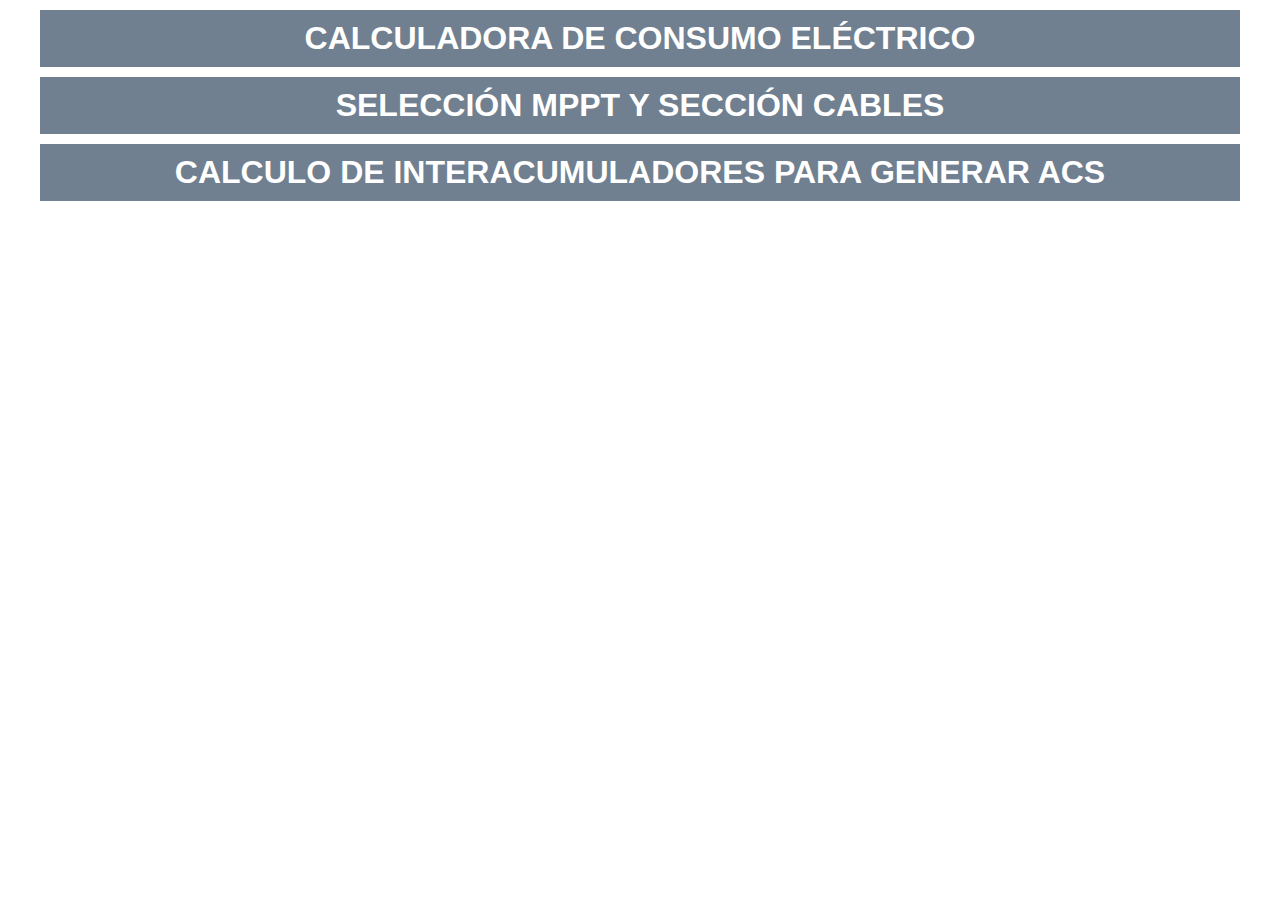
<file: index.html>
<!DOCTYPE html>
<html>
    <head>
        <meta charset="utf-8">
        <link rel="stylesheet" href="./style.css" type="text/css">
        <meta name="HandheldFriendly" content="true" />
        <meta name="MobileOptimized" content="320" />
        <meta name="viewport" content="initial-scale=1.0, maximum-scale=1.0, width=device-width, user-scalable=no" />
    </head>
    <body>
                   
        <a href="./consumo.html"><h1>CALCULADORA DE CONSUMO ELÉCTRICO</h1></a>
        <a href="./strings.html"><h1>SELECCIÓN MPPT Y SECCIÓN CABLES</h1></a>
        <a href="./boilers.html"><h1>CALCULO DE INTERACUMULADORES PARA GENERAR ACS</h1></a>
        
    </body>
</html>
</file>
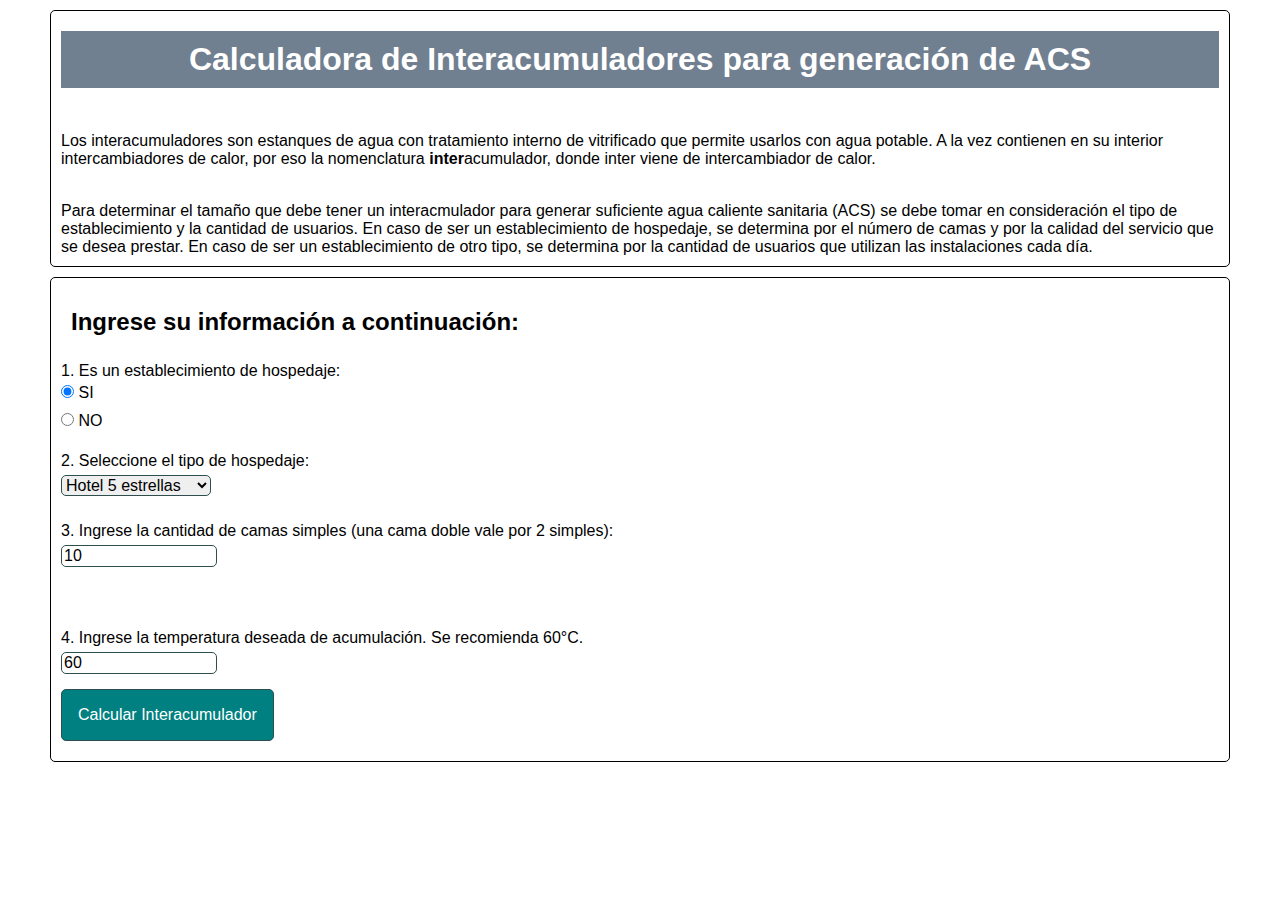
<file: boilers.html>
<!DOCTYPE html>
<html>
    <head>
        <meta charset="utf-8">
        <script src="./boilers.js" defer></script> <!-- Se usa para ocultar cierta pares del menú dependiendo de si es hospedaje o no.-->
        <meta name="HandheldFriendly" content="true" />
        <meta name="MobileOptimized" content="320" />
        <meta name="viewport" content="initial-scale=1.0, maximum-scale=1.0, width=device-width, user-scalable=no" />
        <title>Calculadora Consumo</title> 
        <link rel="stylesheet" href="./style.css">  
    </head>
    <body>
        <div>
            <h1>Calculadora de Interacumuladores para generación de ACS</h1>
            <br>
            <p>Los interacumuladores son estanques de agua con tratamiento interno de vitrificado que permite usarlos con agua potable. A la vez contienen en su interior intercambiadores de calor, por eso la nomenclatura <b>inter</b>acumulador, donde inter viene de intercambiador de calor. </p>
            <br>
            <p>Para determinar el tamaño que debe tener un interacmulador para generar suficiente agua caliente sanitaria (ACS) se debe tomar en consideración el tipo de establecimiento y la cantidad de usuarios. En caso de ser un establecimiento de hospedaje, se determina por el número de camas y por la calidad del servicio que se desea prestar. En caso de ser un establecimiento de otro tipo, se determina por la cantidad de usuarios que utilizan las instalaciones cada día.</p>
        </div>
        <div>
            <h2>Ingrese su información a continuación:</h2>
            <form action="boilersResultado.html" method="get">
                <p>1. Es un establecimiento de hospedaje:</p>
                <input type="radio" name="hospe" id="hospeSi" value="1" checked>
                <label for="hospeSi" class="radio">SI</label>
                <br>
                <input type="radio" name="hospe" id="hospeNo" value="0">
                <label for="hospeNo" class="radio">NO</label>
                <br>
                <label for="tipoHosp" id="tipoHospLabel">2. Seleccione el tipo de hospedaje:</label>
                <select name="tipoHosp" id="tipoHosp"> <!-- Acá los values tendrán que ser linkeados al array de data en data.js Por ejemplo, el value1, tiene que estar asociado al hotel 5 estrellas-->
                    <option value="1">Hotel 5 estrellas</option>
                    <option value="2">Hotel 4 estrellas</option>
                    <option value="3">Hotel 3 estrellas</option>
                    <option value="4">Hostal</option>
                </select>
                <br>
                <label for="camas" id="camasLabel">3. Ingrese la cantidad de camas simples (una cama doble vale por 2 simples):</label>
                <input type="number" name="camas" id="camasCant" min="2" max="200" value="10">
                <br>
                <label for="tipoEst" id="tipoEstLabel" style="display: none;">2. Seleccione el tipo de establecimiento</label>
                <select name="tipoEst" id="tipoEst" style="display: none;">
                    <option value="5">Gimnasio</option> <!--Los values con correlativos a los del tipo de Hoteles para simplificar los cálculos y las tablas con datos-->
                    <option value="6">Vestuarios / Ducha Colectiva</option>
                </select>
                <br>
                <label for="usuarios" id="usuariosLabel" style="display: none;">3. Ingrese aquí la cantidad de usuarios máxima por día del establecimiento.</label>
                <input type="number" name="usuarios" id="usuarios" min="2" max="300" step="1" style="display: none;">
                <br>
                <label for="temp" id="tempLabel">4. Ingrese la temperatura deseada de acumulación. Se recomienda 60°C.</label>
                <input type="number" name="temp" id="tempBoiler" min="50" max="70" value="60">
                <br>
                <input type="submit" id="boilers" value="Calcular Interacumulador">

            </form>

        </div>
    </body>
</html>
</file>
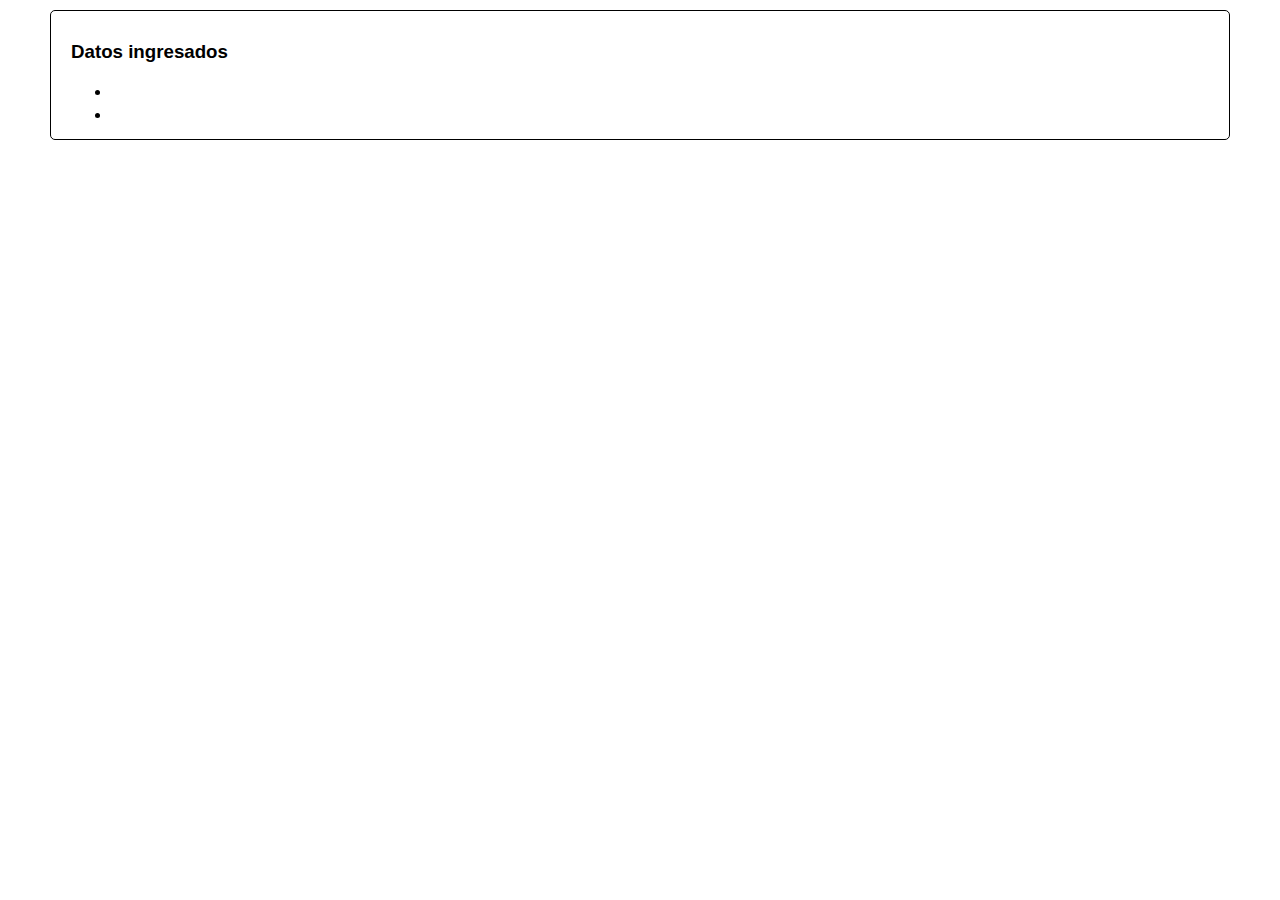
<file: boilersResultado.html>
<!DOCTYPE html>
<html>
    <head>
        <meta charset="utf-8">
        <script src="./boilersResultado.js" defer type="module"></script>
        <meta name="HandheldFriendly" content="true" />
        <meta name="MobileOptimized" content="320" />
        <meta name="viewport" content="initial-scale=1.0, maximum-scale=1.0, width=device-width, user-scalable=no" />
        <title>Calculadora Consumo</title> 
        <link rel="stylesheet" href="./style.css">  
    </head>
    <body>
        <div>
            <h3>Datos ingresados</h3>
            <ul>
                <li id="establecimiento"></li>
                <li id="camas"></li>
            </ul>
        </div>
    </body>
</html>
</file>
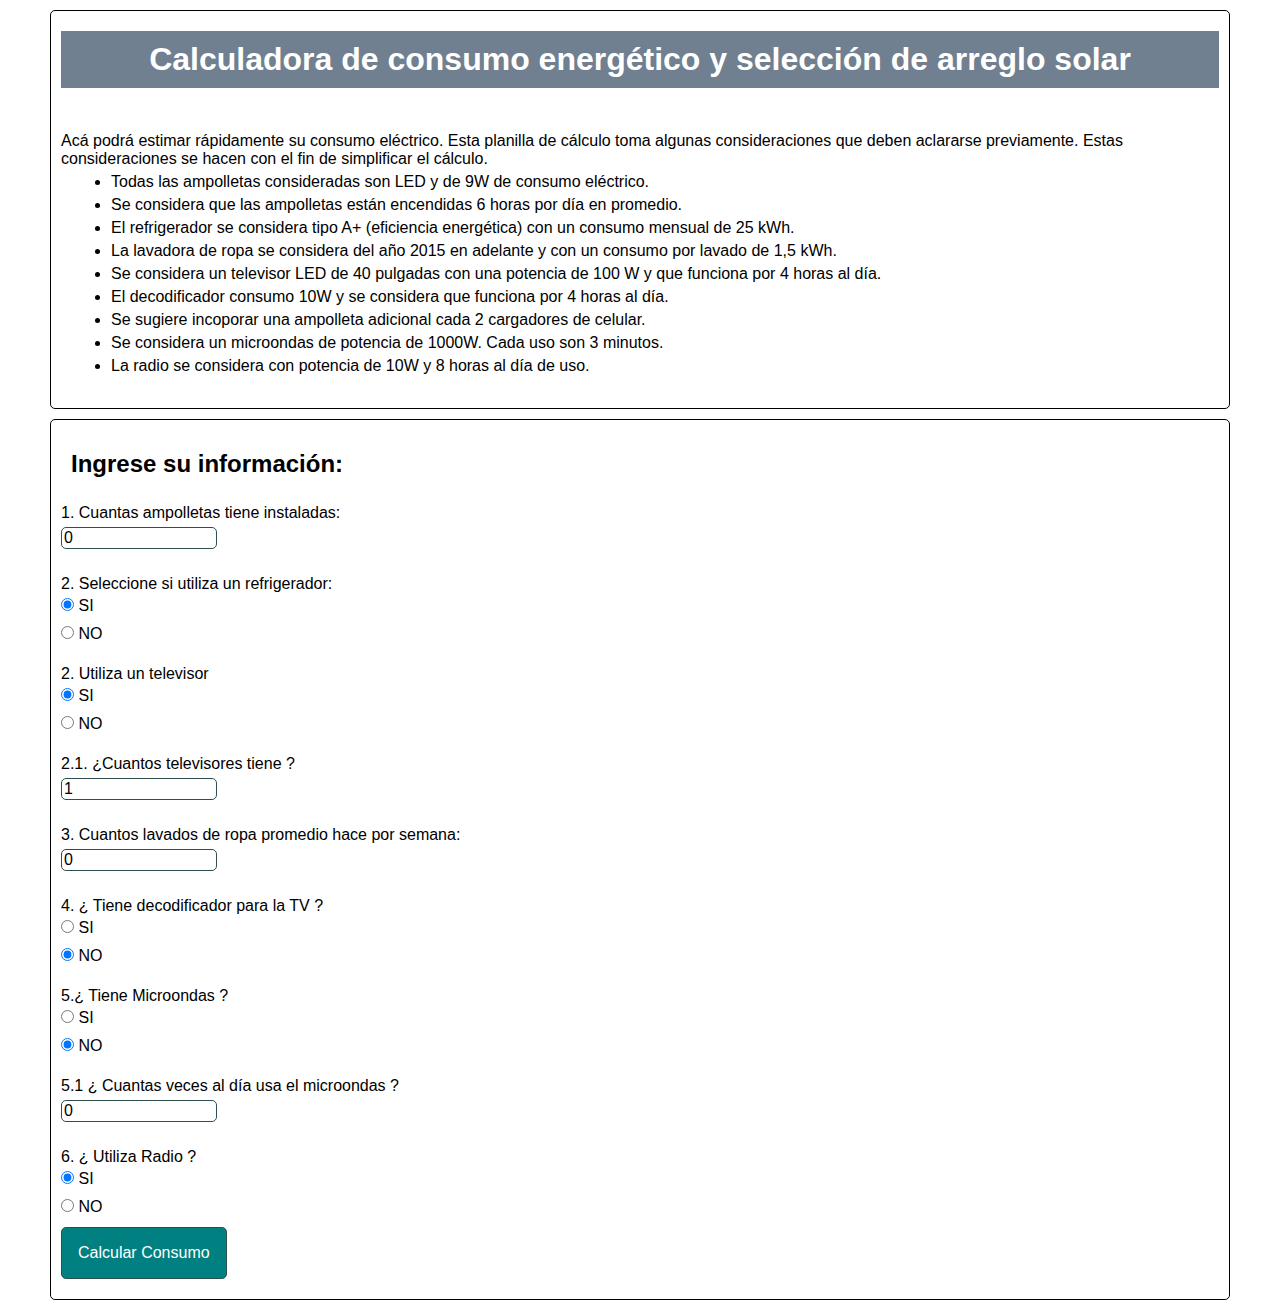
<file: consumo.html>
<!DOCTYPE html>
<html>
    <head>
        <meta charset="utf-8">
        <script src="./consumo.js" defer></script>
        <meta name="HandheldFriendly" content="true" />
        <meta name="MobileOptimized" content="320" />
        <meta name="viewport" content="initial-scale=1.0, maximum-scale=1.0, width=device-width, user-scalable=no" />
        <title>Calculadora Consumo</title> 
        <link rel="stylesheet" href="./style.css">
    </head>
    <body>
        <div>
            <h1>Calculadora de consumo energético y selección de arreglo solar</h1>
            <br>
            <p>Acá podrá estimar rápidamente su consumo eléctrico. Esta planilla de cálculo toma algunas consideraciones que deben aclararse previamente. Estas consideraciones se hacen con el fin de simplificar el cálculo.</p>
            <ul>
                <li>Todas las ampolletas consideradas son LED y de 9W de consumo eléctrico.</li>
                <li>Se considera que las ampolletas están encendidas 6 horas por día en promedio.</li>
                <li>El refrigerador se considera tipo A+ (eficiencia energética) con un consumo mensual de 25 kWh.</li>
                <li>La lavadora de ropa se considera del año 2015 en adelante y con un consumo por lavado de 1,5 kWh.</li>
                <li>Se considera un televisor LED de 40 pulgadas con una potencia de 100 W y que funciona por 4 horas al día.</li>
                <li>El decodificador consumo 10W y se considera que funciona por 4 horas al día.</li>
                <li>Se sugiere incoporar una ampolleta adicional cada 2 cargadores de celular.</li>
                <li>Se considera un microondas de potencia de 1000W. Cada uso son 3 minutos.</li>
                <li>La radio se considera con potencia de 10W y 8 horas al día de uso.</li>
            </ul>
            <br>
        </div>
        <div>
            <h2>Ingrese su información:</h2>
            <form action="resultadoConsumo.html" method="GET">
                <label for="ampolletas">1. Cuantas ampolletas tiene instaladas:</label>
                <input type="number" name="ampolletas" id="ampolletas" required min="0" value="0">
                <br>
                <p>2. Seleccione si utiliza un refrigerador:</p>
                <input type="radio" name="refri" id="refriSi" value="1" checked>
                <label for="refriSi" class="radio">SI</label>
                <br>
                <input type="radio" name="refri" id="refriNo" value="0">
                <label for="refriNo" class="radio"> NO</label>
                <br>
                <p>2. Utiliza un televisor</p>
                <input type="radio" name="tv" id="tvSi" value="1" checked>
                <label for="tvSi" class="radio">SI</label>
                <br>
                <input type="radio" name="tv" id="tvNo" value="0">
                <label for="tvNo" class="radio">NO</label>
                <br>
                <label for="cantTv" id="cantTvLabel">2.1. ¿Cuantos televisores tiene ?</label>
                <input type="number" name="cantTv" id="cantTv" min="0" required value="1">
                <br>
                <label for="lavadora">3. Cuantos lavados de ropa promedio hace por semana:</label>
                <input type="number" name="lavadora" id="lavadora" min="0" value="0" required>
                <br>
                <p>4. ¿ Tiene decodificador para la TV ?</p>
                <input type="radio" name="deco" id="decoSi" value="1">
                <label for="decoSi" class="radio">SI</label>
                <br>
                <input type="radio" name="deco" id="decoNo" value="0" checked>
                <label for="decoNo" class="radio">NO</label>
                <br>
                <p>5.¿ Tiene Microondas ?</p>
                <input type="radio" name="micro" id="microSi" value="1">
                <label for="microSi" class="radio">SI</label>
                <br>
                <input type="radio" name="micro" id="microNo" value="0" checked>
                <label for="microNo" class="radio">NO</label>
                <br>
                <label for="microVeces">5.1 ¿ Cuantas veces al día usa el microondas ?</label>
                <input type="number" name="microVeces" id="microTiempo" value="0">
                <br>
                <p>6. ¿ Utiliza Radio ?</p>
                <input type="radio" name="radio" id="radioSi" value="1" checked>
                <label for="radioSi" class="radio">SI</label>
                <br>
                <input type="radio" name="radio" id="radioNo" value="0">
                <label for="radioNo" class="radio">NO</label>
                <br>

                <input type="submit" id="consumo" value="Calcular Consumo">
            </form>
            
         
        </div>
        
        
    </body>
</html>
</file>
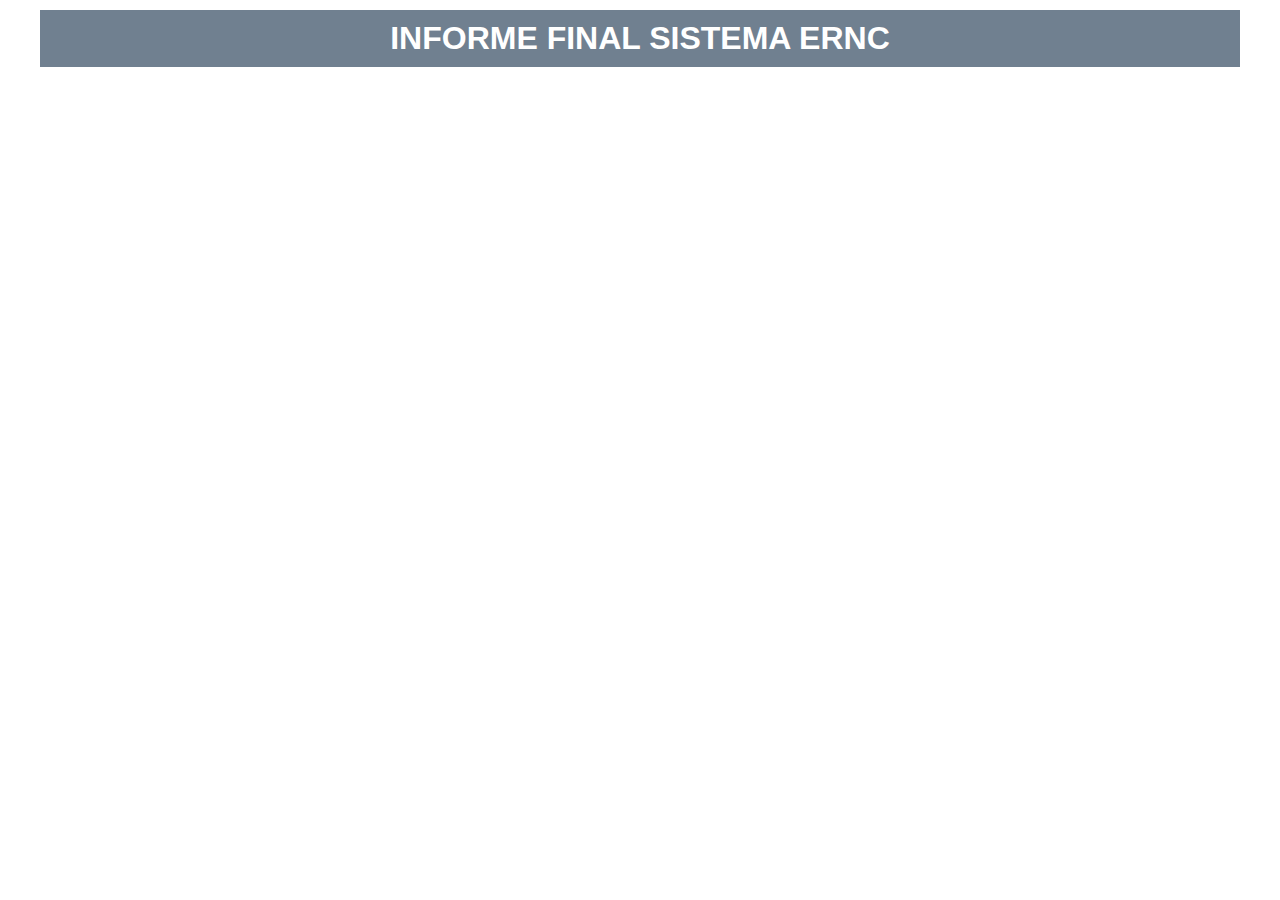
<file: informe.html>
<!DOCTYPE html>
<html>
    <head>
        <meta charset="utf-8">
        <script src="./informe.js" defer type="module"></script>
        <link rel="stylesheet" href="./style.css" type="text/css">
        <meta name="HandheldFriendly" content="true" />
        <meta name="MobileOptimized" content="320" />
        <meta name="viewport" content="initial-scale=1.0, maximum-scale=1.0, width=device-width, user-scalable=no" />
    </head>
    <body>
        <h1>INFORME FINAL SISTEMA ERNC</h1>
        <p id="tabla"></p>
    </body>
</html>
</file>
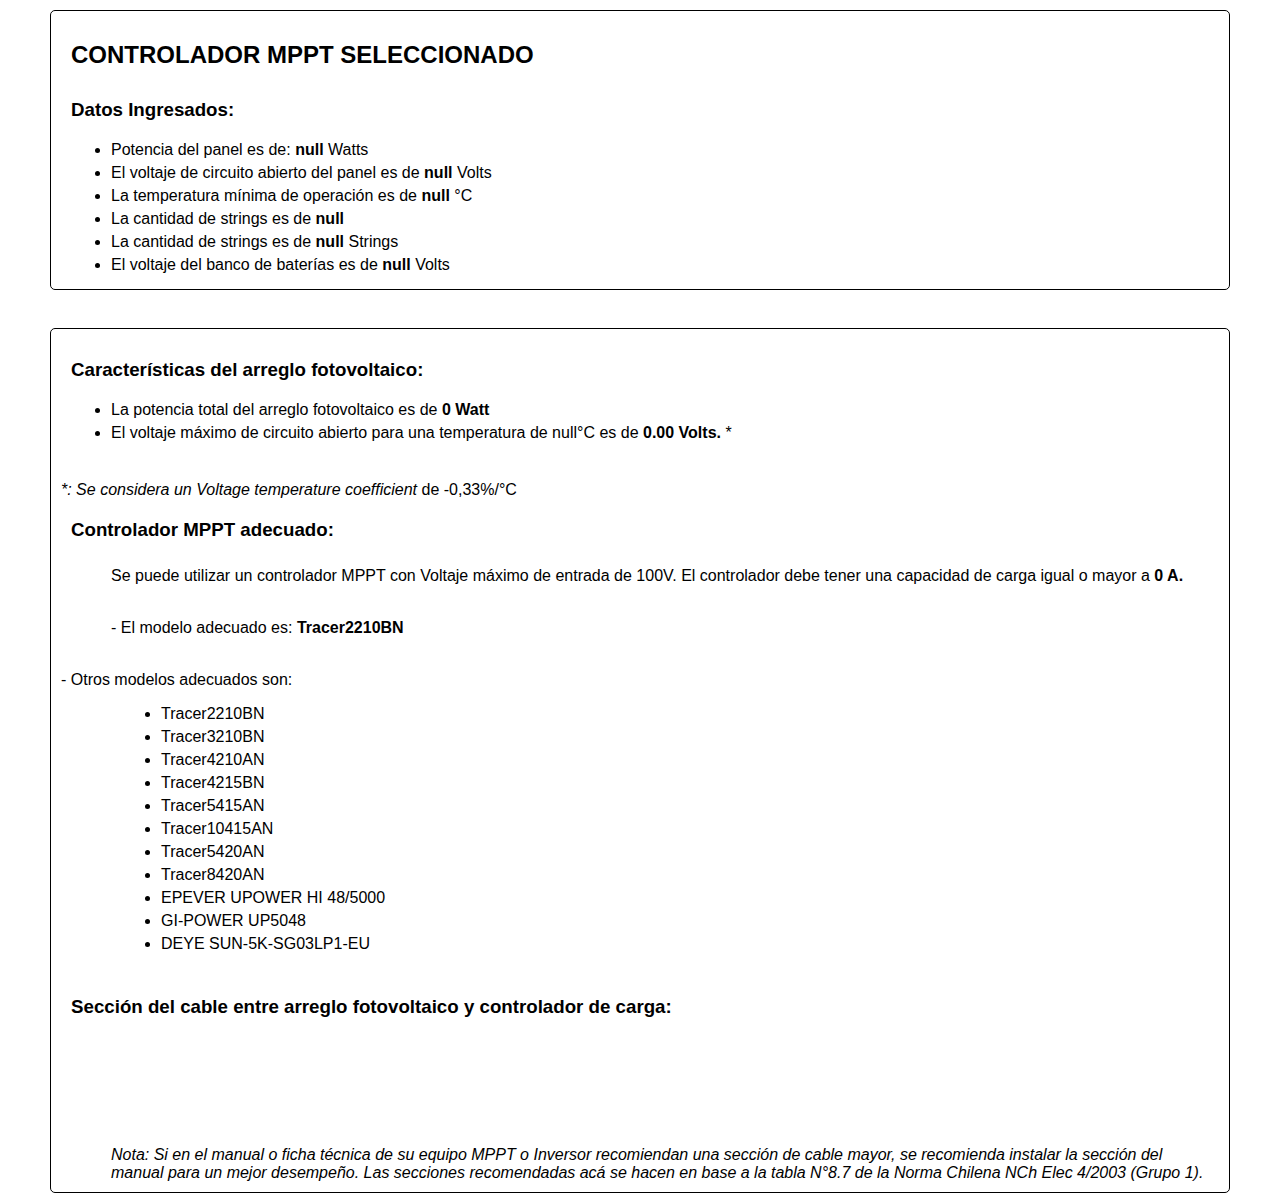
<file: resultado.html>
<!DOCTYPE html>
<html>
    <head>
        <script src="./script.js" defer type="module"></script>
        <link rel="stylesheet" href="./style.css" type="text/css">
        <meta name="HandheldFriendly" content="true" />
        <meta name="MobileOptimized" content="320" />
        <meta name="viewport" content="initial-scale=1.0, maximum-scale=1.0, width=device-width, user-scalable=no" />

    </head>
    <body>
        <div>
            <h2>CONTROLADOR MPPT SELECCIONADO</h2>
            <h3>Datos Ingresados:</h3>
            <ul>
                <li id="potenciaPanel"></li>
                <li id="Voc"></li>
                <li id="tempMin"></li>
                <li id="cantSerie"></li>
                <li id="cantString"></li>
                <li id="voltBat"></li>
            </ul>
        </div>
        <br>
        <div>
            <h3>Características del arreglo fotovoltaico:</h3>
            <ul>
                <li id="pot-total"></li>
                <li id="voc-string"></li>
            </ul>
            <br>
            <p><em>*: Se considera un Voltage temperature coefficient</em> de -0,33%/°C</p>
            <h3 id="mppth2">Controlador MPPT adecuado:</h3>
            <p id="mppt" class="resp"></p>
            <br>
            <p id="mpptadecuado" class="resp"></p>
            <br>
            <p>- Otros modelos adecuados son:</p>
            <p id="todosmpptadecuado" class="resp"></p>
            <br>
            <h3>Sección del cable entre arreglo fotovoltaico y controlador de carga:</h3>
            <p id="cableAdecuado" class="resp"></p>
            <br>
            <p id="cableMppt" class="resp"></p>
            <br>
            <p id="cableInversor" class="resp"></p>
            <br>
            <p class="resp"><em>Nota: Si en el manual o ficha técnica de su equipo MPPT o Inversor recomiendan una sección de cable mayor, se recomienda instalar la sección del manual para un mejor desempeño. Las secciones recomendadas acá se hacen en base a la tabla N°8.7 de la Norma Chilena NCh Elec 4/2003 (Grupo 1).</em></p>
        </div>
    </body>
</html>
</file>
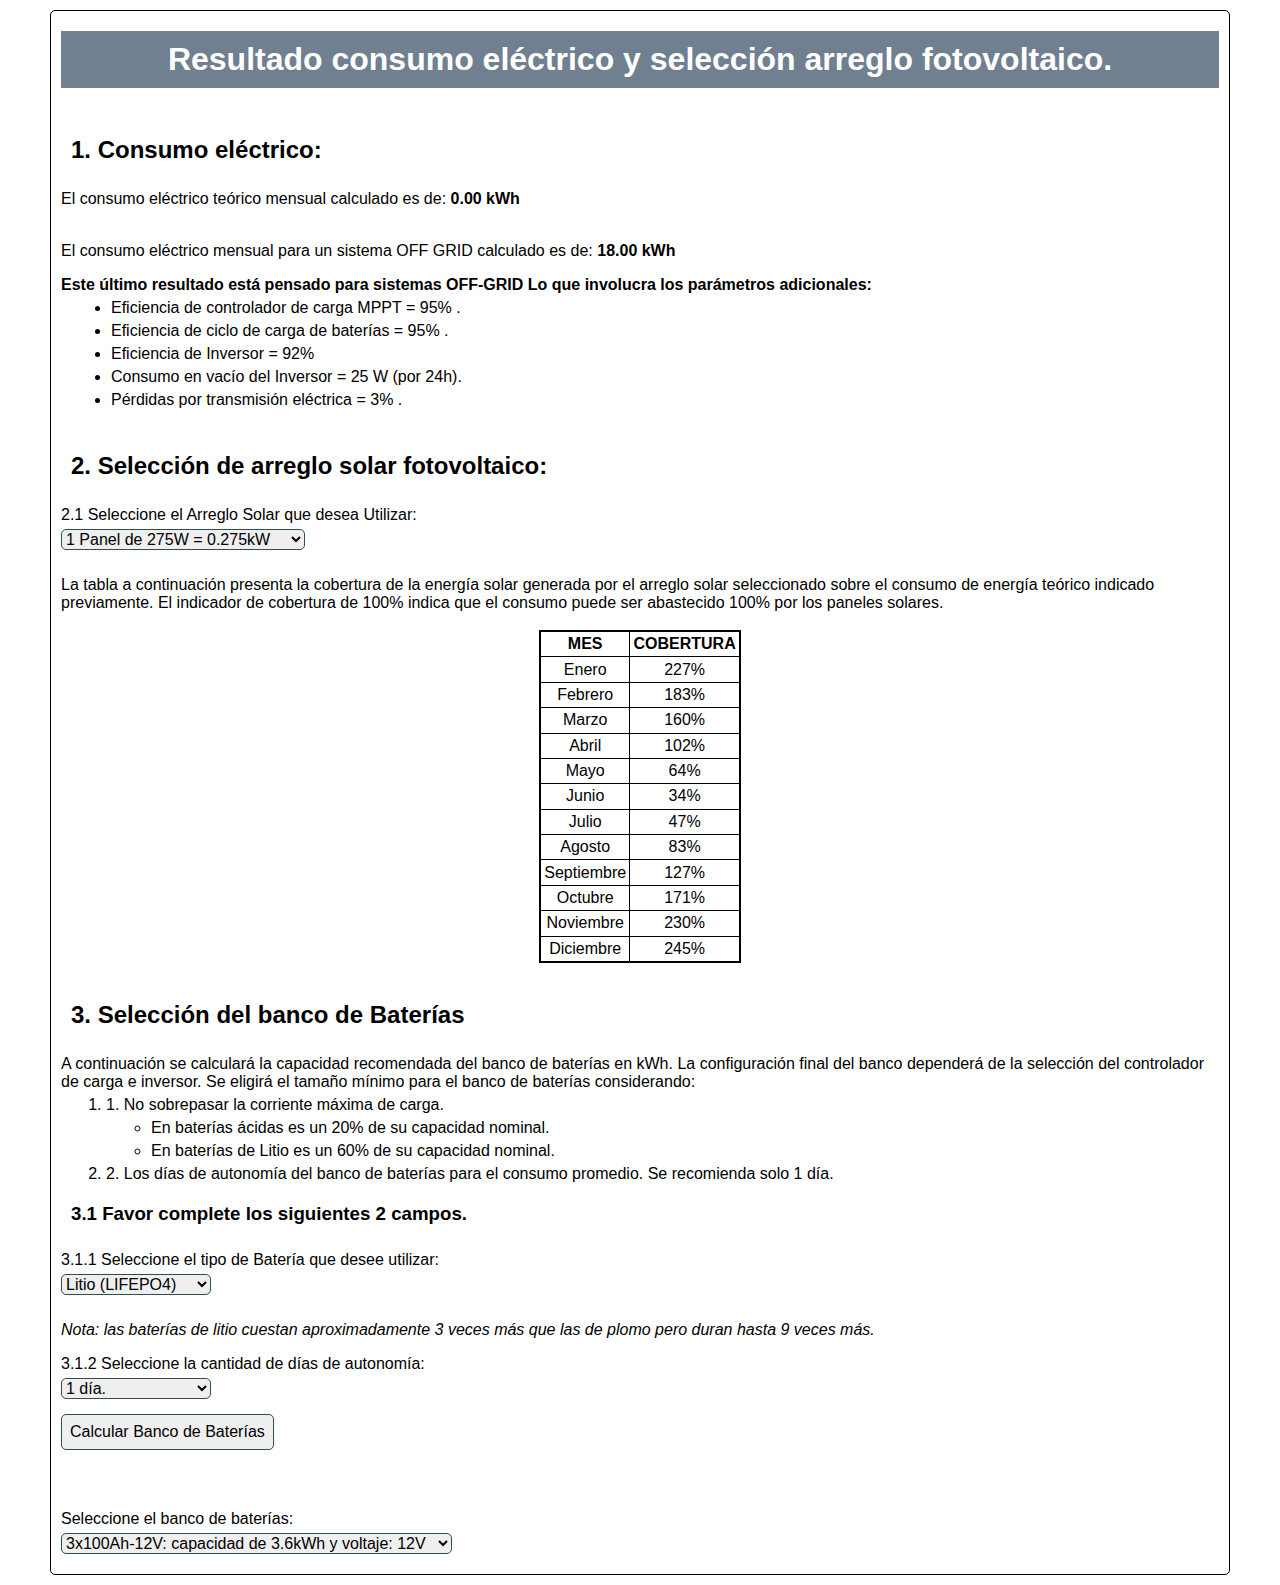
<file: resultadoConsumo.html>
<!DOCTYPE html>
<html>
    <head>
        <meta charset="utf-8">
        <script src="./resultadoConsumo.js" defer type="module"></script>
        <link rel="stylesheet" href="./style.css" type="text/css">
        <meta name="HandheldFriendly" content="true" />
        <meta name="MobileOptimized" content="320" />
        <meta name="viewport" content="initial-scale=1.0, maximum-scale=1.0, width=device-width, user-scalable=no" />
    </head>
    <body>
        <div>
            <h1>Resultado consumo eléctrico y selección arreglo fotovoltaico.</h1>
            <br>
            <h2>1. Consumo eléctrico:</h2>
            <p id="consumo"></p>
            <br>
            <p id="consumoReal"></p>
            <p><b>Este último resultado está pensado para sistemas OFF-GRID Lo que involucra los parámetros adicionales:</b></p>
                <ul>
                    <li>Eficiencia de controlador de carga MPPT = 95% .</li>
                    <li>Eficiencia de ciclo de carga de baterías = 95% .</li>
                    <li>Eficiencia de Inversor = 92%</li>
                    <li>Consumo en vacío del Inversor = 25 W (por 24h).</li>
                    <li>Pérdidas por transmisión eléctrica = 3% .</li>
                </ul>
            <br>
                <form action="informe.html"></form>
                <h2>2. Selección de arreglo solar fotovoltaico:</h2>
                <label for="potSolar">2.1 Seleccione el Arreglo Solar que desea Utilizar:</label>
                    <select name="potSolar" id="potSolar">
                        <option value="0.275">1 Panel de 275W = 0.275kW</option>
                        <option value="0.335">1 Panel de 335W = 0,35kW</option>
                        <option value="0.55">2 Paneles de 275W = 0,55kW</option>
                        <option value="0.825">3 Paneles de 275W = 0,825kW</option>
                        <option value="1.05">3 Paneles de 335W = 1,05kW</option>
                        <option value="1.65">6 Paneles de 275W = 1,65kW</option>
                        <option value="2.1">6 Paneles de 335W = 2,1kW</option>
                        <option value="2.475">9 Paneles de 275W = 2,475</option>
                        <option value="3.015">9 Paneles de 335W = 3,015</option>
                        <option value="3.3">12 Paneles de 275W = 3,3kW</option>
                        <option value="4.2">12 Paneles de 335W = 4,2kW</option>
                        <option value="6.03">18 Paneles de 335W = 4,2kW</option>
                        <option value="8.04">24 Paneles de 335W = 8.04kW</option>
                    </select>
                <br>
                <p>La tabla a continuación presenta la cobertura de la energía solar generada por el arreglo solar seleccionado sobre el consumo de energía teórico indicado previamente. El indicador de cobertura de 100% indica que el consumo puede ser abastecido 100% por los paneles solares.</p>
                <br>
                <table id="tabla"></table>
                <br>
                <h2>3. Selección del banco de Baterías</h2>
                <p>A continuación se calculará la capacidad recomendada del banco de baterías en kWh. La configuración final del banco dependerá de la selección del controlador de carga e inversor. Se eligirá el tamaño mínimo para el banco de baterías considerando:</p>
                <ol>
                    <li>1. No sobrepasar la corriente máxima de carga.</li>
                    <ul>
                        <li>En baterías ácidas es un 20% de su capacidad nominal.</li>
                        <li>En baterías de Litio es un 60% de su capacidad nominal.</li>
                    </ul>
                    <li>2. Los días de autonomía del banco de baterías para el consumo promedio. Se recomienda solo 1 día.</li>
                </ol>
                <h3>3.1 Favor complete los siguientes 2 campos.</h3>
                <label for="tipoBat">3.1.1 Seleccione el tipo de Batería que desee utilizar:</label>
                <select name="tipoBat" id="tipoBat">
                    <option value="litio">Litio (LIFEPO4)</option>
                    <option value="acido">AGM, GEL, OPzV</option>
                </select>
                <p><em>Nota: las baterías de litio cuestan aproximadamente 3 veces más que las de plomo pero duran hasta 9 veces más.</em></p>
                <label for="autonomia">3.1.2 Seleccione la cantidad de días de autonomía: </label>
                <select name="autonomia" id="autonomia">
                    <option value="1">1 día.</option>
                    <option value="2">2 días.</option>
                </select>
                <br>
                <input type="button" id="calcBat" value="Calcular Banco de Baterías">
                <p id="capBat" display="none"></p>
                <br>
                <label for="banco" id="banco">Seleccione el banco de baterías: </label>
                
                
            </div>
            
        </form>

        

    </body>
</html>
</file>
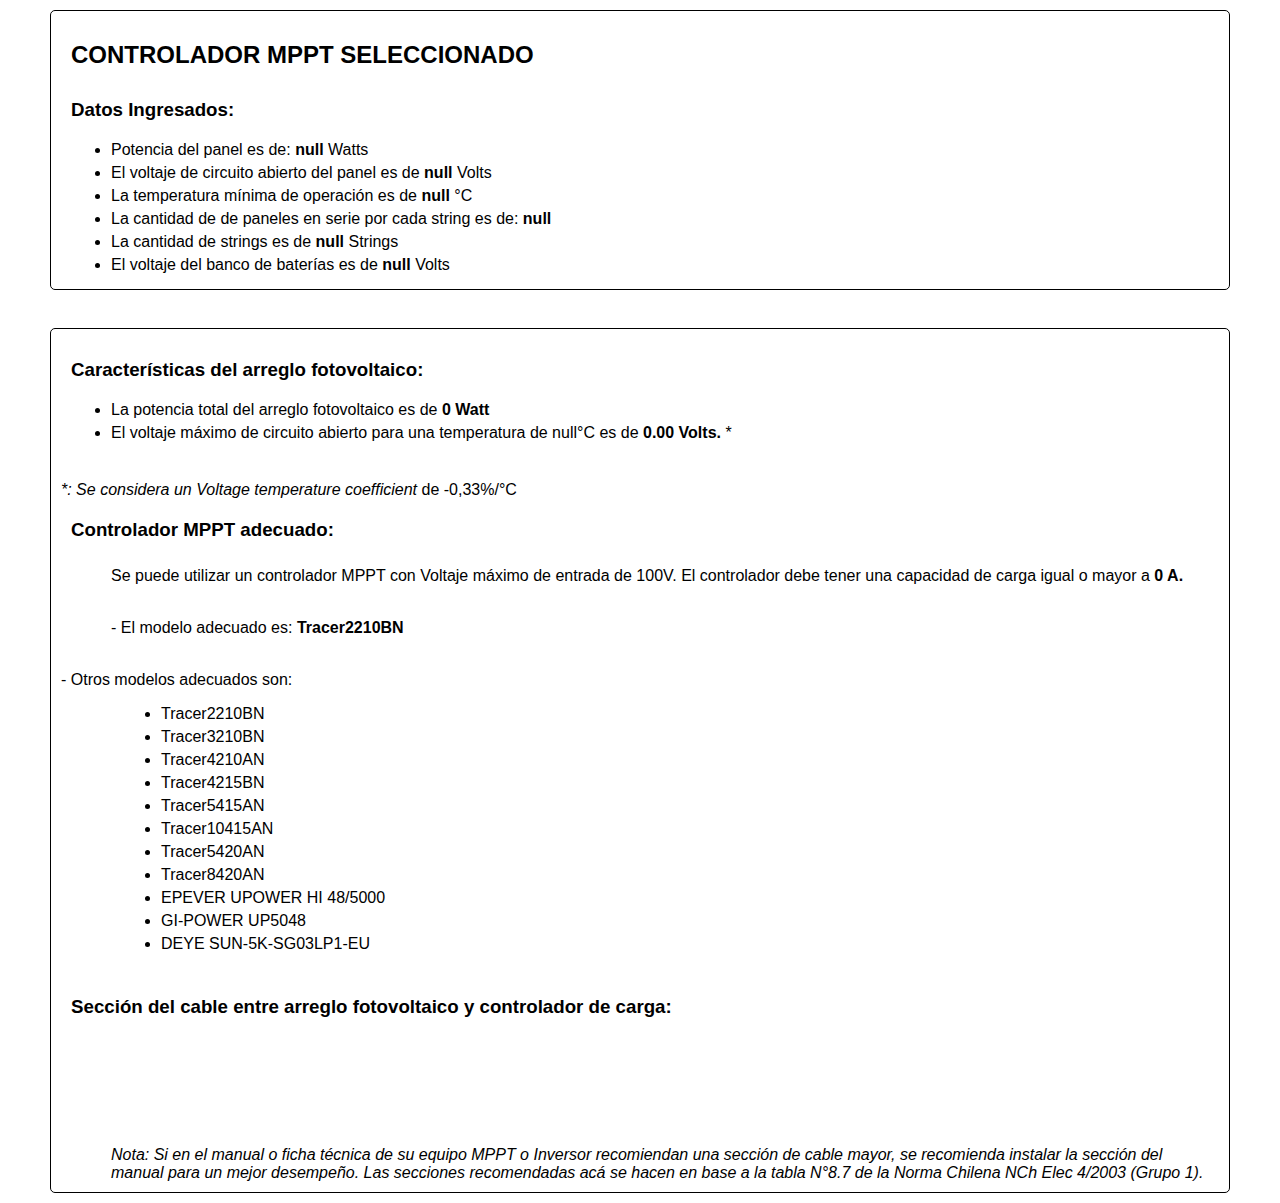
<file: resultadoStrings.html>
<!DOCTYPE html>
<html>
    <head>
        <meta charset="utf-8">
        <script src="./resultadoStrings.js" defer type="module"></script>
        <link rel="stylesheet" href="./style.css" type="text/css">
        <meta name="HandheldFriendly" content="true" />
        <meta name="MobileOptimized" content="320" />
        <meta name="viewport" content="initial-scale=1.0, maximum-scale=1.0, width=device-width, user-scalable=no" />

    </head>
    <body>
        <div>
            <h2>CONTROLADOR MPPT SELECCIONADO</h2>
            <h3>Datos Ingresados:</h3>
            <ul>
                <li id="potenciaPanel"></li>
                <li id="Voc"></li>
                <li id="tempMin"></li>
                <li id="cantSerie"></li>
                <li id="cantString"></li>
                <li id="voltBat"></li>
            </ul>
        </div>
        <br>
        <div>
            <h3>Características del arreglo fotovoltaico:</h3>
            <ul>
                <li id="pot-total"></li>
                <li id="voc-string"></li>
            </ul>
            <br>
            <p><em>*: Se considera un Voltage temperature coefficient</em> de -0,33%/°C</p>
            <h3 id="mppth2">Controlador MPPT adecuado:</h3>
            <p id="mppt" class="resp"></p>
            <br>
            <p id="mpptadecuado" class="resp"></p>
            <br>
            <p>- Otros modelos adecuados son:</p>
            <p id="todosmpptadecuado" class="resp"></p>
            <br>
            <h3>Sección del cable entre arreglo fotovoltaico y controlador de carga:</h3>
            <p id="cableAdecuado" class="resp"></p>
            <br>
            <p id="cableMppt" class="resp"></p>
            <br>
            <p id="cableInversor" class="resp"></p>
            <br>
            <p class="resp"><em>Nota: Si en el manual o ficha técnica de su equipo MPPT o Inversor recomiendan una sección de cable mayor, se recomienda instalar la sección del manual para un mejor desempeño. Las secciones recomendadas acá se hacen en base a la tabla N°8.7 de la Norma Chilena NCh Elec 4/2003 (Grupo 1).</em></p>
        </div>
    </body>
</html>
</file>
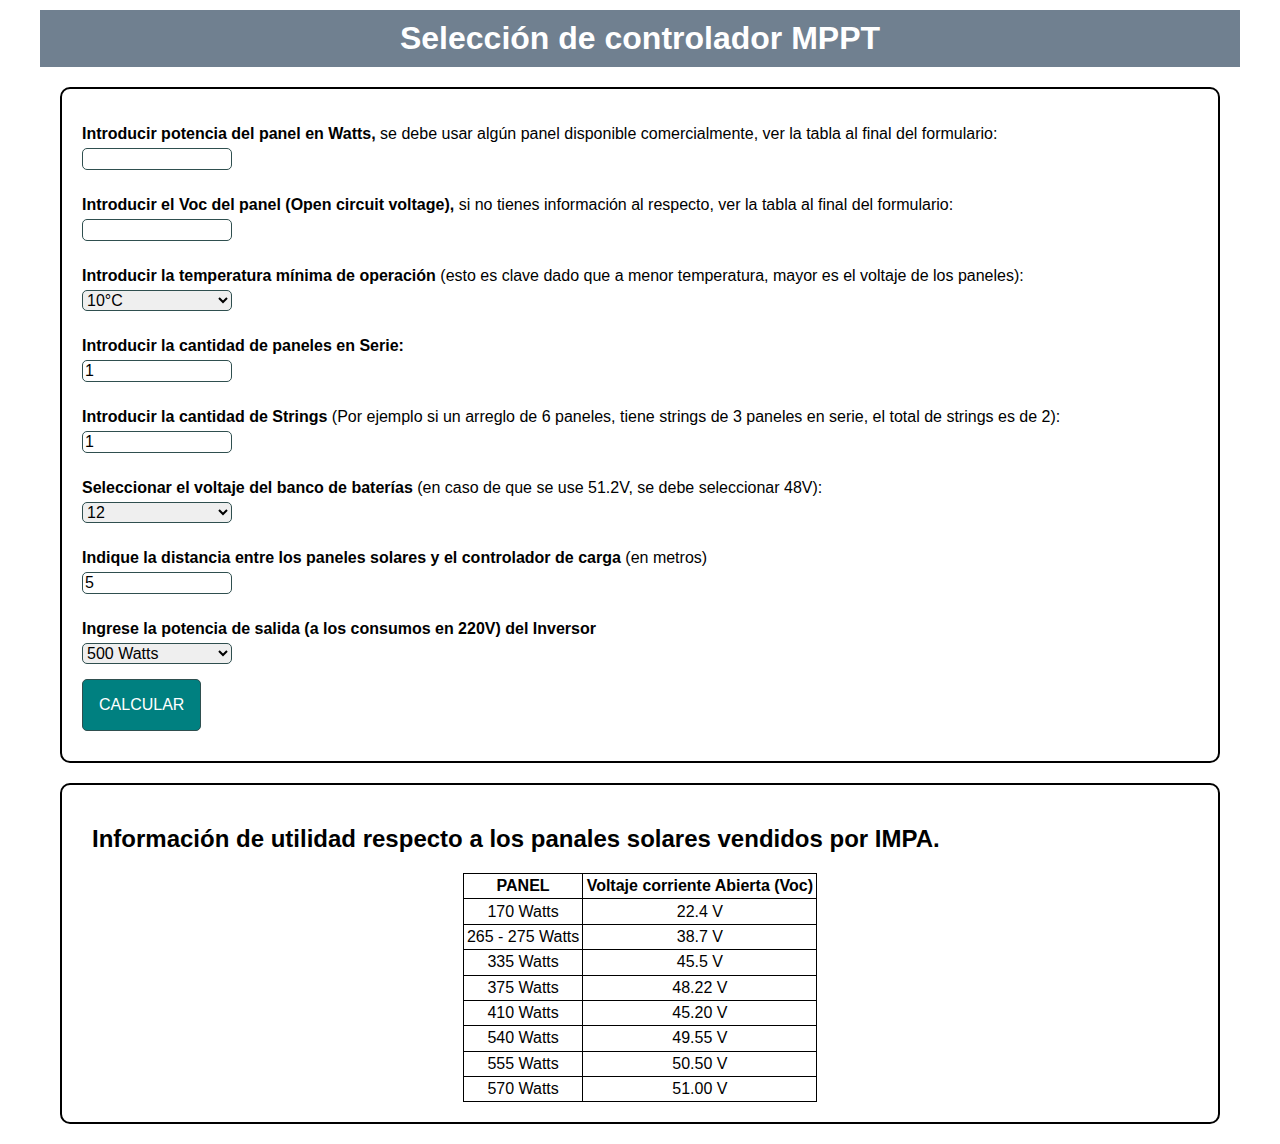
<file: strings.html>
<html> 
  <head>
    <meta charset="utf-8">
    <meta name="HandheldFriendly" content="true" />
    <meta name="MobileOptimized" content="320" />
    <meta name="viewport" content="initial-scale=1.0, maximum-scale=1.0, width=device-width, user-scalable=no" />
    <title>Calculadora Solar</title> 
    <link rel="stylesheet" href="./style.css">
  </head>
    <body>

    <h1>Selección de controlador MPPT</h1>
    <form action="resultadoStrings.html" method="GET">
     <div class="form">
      <label for="potenciaPanel"><b>Introducir potencia del panel en Watts,</b>  se debe usar algún panel disponible comercialmente, ver la tabla al final del formulario:</label>
      <input type="number" id="potenciaPanel" name="potenciaPanel" min="10" max="700">
      <br>
      <label for="Voc"><b>Introducir el Voc del panel (Open circuit voltage),</b> si no tienes información al respecto, ver la tabla al final del formulario:</label>
      <input type="number" id="Voc" name="Voc" size="10" required min="10" max="100" step="0.01">
      <br>
      <label for="tempMin"> <b>Introducir la temperatura mínima de operación</b> (esto es clave dado que a menor temperatura, mayor es el voltaje de los paneles):</label>
      <select name="tempMin" id="tempMin">
        <option value="10">10°C</option>
        <option value="0">0°C</option>
        <option value="-10">-10°C</option>
        <option value="-20">-20°C</option>
        <option value="-30">-30°C</option>
        <option value="-40">-40°C</option>
      </select>
      <br>
      <label for="cantSerie"><b>Introducir la cantidad de paneles en Serie:</b> </label>
      <input type="number" id="cantSerie" name="cantSerie" size="10" required value="1" min="1" max="12" >
      <br>
      <label for="cantString"><b>Introducir la cantidad de Strings</b> (Por ejemplo si un arreglo de 6 paneles, tiene strings de 3 paneles en serie, el total de strings es de 2):</label>
      <input type="number" id="cantString" name="cantString" size="10" required min="1"  value="1" max="10">
      <br>
      <label for="voltBat"><b>Seleccionar el voltaje del banco de baterías</b> (en caso de que se use 51.2V, se debe seleccionar 48V):</label>
      <select id="voltBat" name="voltBat">  
        <option value="12">12</option>  
        <option value="24">24</option>  
        <option value="48">48</option>  
      </select>
      <br>
      <label for="distancia"><b>Indique la distancia entre los paneles solares y el controlador de carga</b> (en metros)</label>
      <input type="number" id="distancia" name="distancia" required min="5" value="5">
      <br>
      <label for="potencia-inv"><b>Ingrese la potencia de salida (a los consumos en 220V) del Inversor</b></label>
      <select id="potencia-inv" name="potencia-inv">
        <option value="500">500 Watts</option>
        <option value="1000">1000 Watts</option>
        <option value="1500">1500 Watts</option>
        <option value="2000">2000 Watts</option>
        <option value="3000">3000 Watts</option>
        <option value="5000">5000 Watts</option>
        <option value="6000">6000 Watts</option>
        <option value="7000">7000 Watts</option>
      </select>
      <br>
      <input id="calcVoc" type="submit"  value="CALCULAR">
      
      <br>
    </div>
  </form>
    <div class="form">
      <h2>Información de utilidad respecto a los panales solares vendidos por IMPA.</h2>
      <table>
        <thead>
          <tr>
            <th>PANEL</th>
            <th>Voltaje corriente Abierta (Voc)</th>
          </tr>
        </thead>
        <tbody>
          <tr>
            <td>170 Watts</td>
            <td>22.4 V</td>
          </tr>
          <tr>
            <td>265 - 275 Watts</td>
            <td>38.7 V</td>
          </tr>
          <tr>
            <td>335 Watts</td>
            <td>45.5 V</td>
          </tr>
          <tr>
            <td>375 Watts</td>
            <td>48.22 V</td>
          </tr>
          <tr>
            <td>410 Watts</td>
            <td>45.20 V</td>
          </tr>
          <tr>
            <td>540 Watts</td>
            <td>49.55 V</td>
          </tr>
          <tr>
            <td>555 Watts</td>
            <td>50.50 V</td>
          </tr>
          <tr>
            <td>570 Watts</td>
            <td>51.00 V</td>
          </tr>
        </tbody>
      </table>
    </div>
  </body>
</html>
</file>
<file: style.css>
*{
    font-family: Arial, Helvetica, sans-serif;
    max-width: 1200px;
    margin: 0 auto;
    
  }
  .container {
    width: 50%;
    height: 200px;
    overflow: hidden;
  }
   
  .container img {
    max-width: 100%;
    height: auto;
    display: block;
  }
  
  h1 {
    background-color: slategray;
    
    color: white;
    text-align: center;
    padding: 10px 30px;
    margin: 10px 0px;
    
  }

  h2, h3 {
    color: black;
    padding: 10px;
    margin: 10px 0px;
  }
  
  button {
    margin: 20px;
    font-size: auto;
    border: 1px solid darkslategrey;
  }

  #calcBat {
    width: auto;
    padding: 0.5em;
  }

  #calcBat:hover {
    background-color: blue;
    color: white;
  }

  #mppth2, #textoMpptAdecuado, #textoTodosMpptAdecuado {
    display: none;
  }

  input, select{
    height: auto;
    border: 1px solid darkslategrey;
    width: 150px;
    margin: 5px 0px 10px 0px;
    border-radius: 5px;
    font-size: 1em;
  }

  label {
    display: block;
  }

  .form, .respuesta {
    border: 2px solid black;
    border-radius: 10px;
    padding: 20px;
    margin:20px
  }

  ul, li {
    margin: 5px;
  }

  div{
    border: 1px black solid;
    border-radius: 5px;
    padding: 10px;
    margin: 10px 10px;
  }

  .resp {
    padding-left: 50px;
  }

  .radio {
    display: inline;
  }

  input[type="radio"] {
    width: auto;
  }
  input[type='submit'] {
    padding: 1em;
    width: auto;
    background-color: teal;
    color: white;
    cursor: pointer;
  }

  p, label {
    margin-top: 1em;
  }

  a {
    text-decoration: solid;
    color: white;
  }

  table, td, th {
    border: 1px solid black;
    border-collapse: collapse;
    text-align: center;
    padding: 0.2em 0.2em;
  }
  thead {
    font-weight: bold;
    text-align: center;
  }
  
  #potSolar {
    width: auto;
  }

  #bancoLitio {
    width: auto;
  }
</file>
